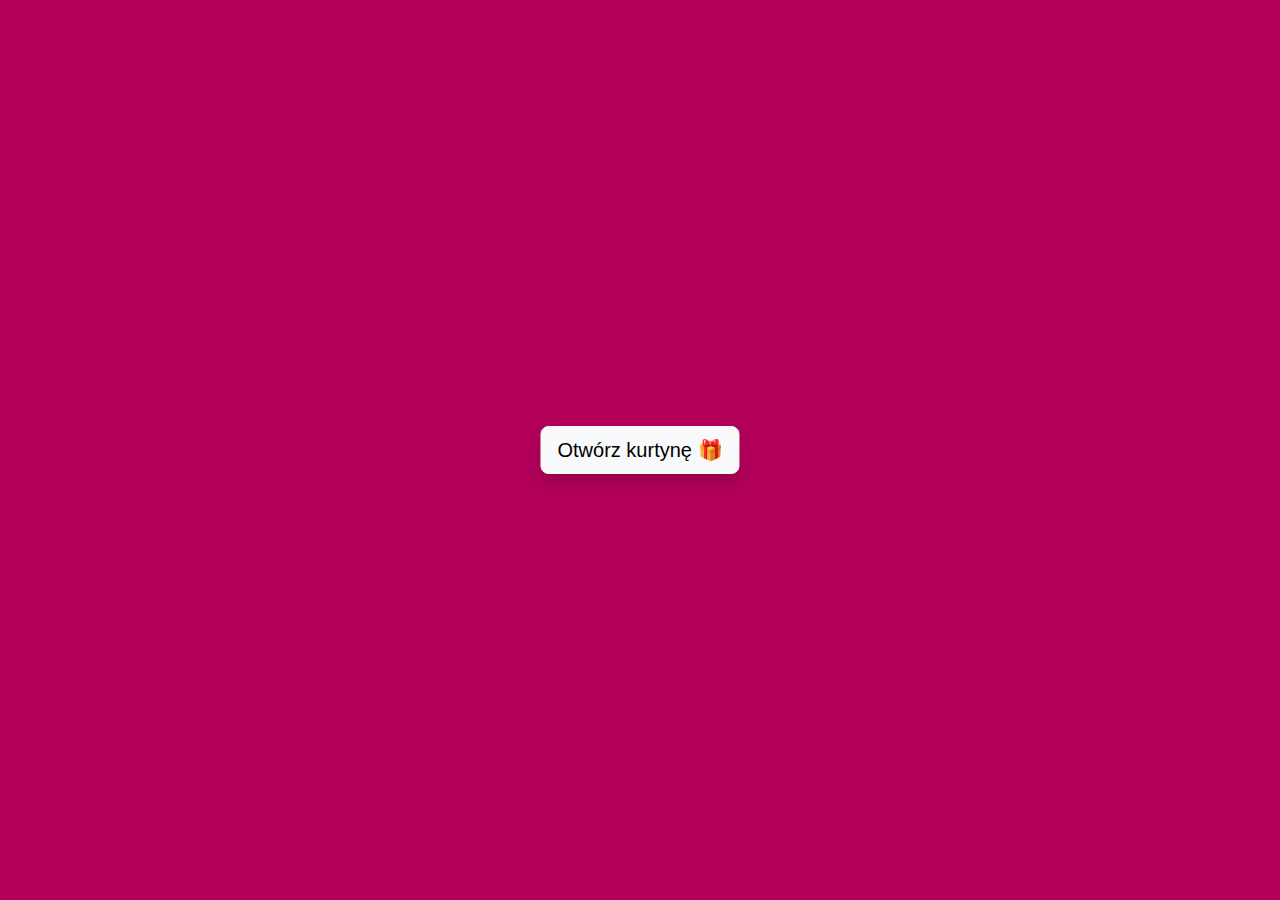
<file: Antoninka/index.html>
<!DOCTYPE html>
<html lang="pl">
<head>
  <meta charset="UTF-8">
  <title>Wszystkiego najlepszego Misiu!!</title>
  <meta name="viewport" content="width=device-width, initial-scale=1">

  <!-- Bootstrap CSS -->
  <link href="https://cdn.jsdelivr.net/npm/bootstrap@5.3.2/dist/css/bootstrap.min.css" rel="stylesheet">
  <!-- Bootstrap Icons -->
  <link href="https://cdn.jsdelivr.net/npm/bootstrap-icons@1.11.3/font/bootstrap-icons.css" rel="stylesheet">

  <link rel="stylesheet" href="style.css">
</head>
<body>
  <!-- Kurtyna -->
  <div id="curtain-left"></div>
  <div id="curtain-right"></div>
  <div id="curtain-button">
    <button class="btn btn-light btn-lg shadow" onclick="openCurtain()">Otwórz kurtynę 🎁</button>
  </div>

  <!-- Nagłówek -->
  <header class="text-center p-4">
    <h1 class="fw-bold text-light">🌹 Wszystkiego najlepszego Misiu!! 🌹</h1>
    <div class="d-flex justify-content-center gap-3 mt-3 flex-wrap">
      <button class="btn btn-pink shadow" onclick="showSection('photos')">
        <i class="bi bi-images me-2"></i> Zdjęcia
      </button>
      <button class="btn btn-pink shadow" onclick="showSection('wishes')">
        <i class="bi bi-envelope-heart me-2"></i> Życzenia
      </button>
      <button class="btn btn-pink shadow" onclick="showSection('plans')">
        <i class="bi bi-geo-alt-fill"></i> Plany
      </button>
      <button class="btn btn-pink shadow" onclick="showSection('questions')">
        <i class="bi bi-chat-heart me-2"></i> Pytania
      </button>
      <button class="btn btn-pink shadow" onclick="showSection('Time')">
        <i class="bi bi-clock-fill"></i> Czas
      </button>
    </div>
  </header>

  <!-- Główna zawartość -->
  <main class="container py-5">

<!-- Multimedia: zdjęcia + filmy -->
<div class="box" id="photos" style="display:block;">
    <h2 class="text-center text-light mb-4">Nasze zdjęcia 📸</h2>
    <div id="carouselGallery" class="carousel slide" data-bs-ride="carousel">
      <div class="carousel-inner" ><!-- JS wypełni zdjęciami i filmami --></div>
      <button class="carousel-control-prev" type="button" data-bs-target="#carouselGallery" data-bs-slide="prev">
        <span class="carousel-control-prev-icon"></span>
      </button>
      <button class="carousel-control-next" type="button" data-bs-target="#carouselGallery" data-bs-slide="next">
        <span class="carousel-control-next-icon"></span>
      </button>
    </div>
  </div>


    <!-- Zdjęcia
    
      <div id="carouselPhotos" class="carousel slide shadow rounded" data-bs-ride="carousel">
        <div class="carousel-inner rounded">
          <div class="carousel-item active">
            <img src="Fotos/Antonina (1).jpg" class="d-block w-100" alt="Zdjęcie 1">
          </div>
          <div class="carousel-item">
            <img src="Fotos/Antonina (1).mp4" class="d-block w-100" alt="Zdjęcie 2">
          </div>
          <div class="carousel-item">
            <img src="img/photo3.jpg" class="d-block w-100" alt="Zdjęcie 3">
          </div>
        </div>
        <button class="carousel-control-prev" type="button" data-bs-target="#carouselPhotos" data-bs-slide="prev">
          <span class="carousel-control-prev-icon"></span>
        </button>
        <button class="carousel-control-next" type="button" data-bs-target="#carouselPhotos" data-bs-slide="next">
          <span class="carousel-control-next-icon"></span>
        </button>
      </div>
    </div> -->

    <!-- Życzenia -->
    <div class="box" id="wishes">
      <h2 class="text-center text-light mb-4">Życzenia dla Ciebie 💌</h2>
      <div class="glass-box p-4">
        <p class="lead text-center text-light">
          Najdroższa Antonino, życzę Ci wszystkiego najlepszego, dużo miłości, szczęścia i spełnienia marzeń. 💖  
          Każdy dzień z Tobą to dla mnie szczesliwy. Spedzanie z toba każdego wolnego czasu jest jak miód dla mojego serca. 🌸
          Twoj uśmiech rozświetla moje dni, a Twoja obecność sprawia, że świat jest piękniejszy.
          Każde twoje spojrzenie sprawia, że moje serce bije szybciej, a Twoje słowa są dla mnie jak najpiękniejsza melodia. 🎶
          Lubie nasze rozmowy i Spedzanie czasu razem czuje wtedy ze wiem co to znaczy kochać i być kochanym. 💞
          Mam wielka Nadzieje Moja Afrodyto , Bogini Miłosci , Kwiecie Lotosu , Promyczku Nadzieji , Ostanie wsochedze Słonca, że nasze wspólne chwile będą trwały wiecznie. 🌹  
          Dziękuję, że jesteś w moim życiu i że mogę dzielić z Tobą te wyjątkowe chwile.
        </p>
      </div>
    </div>


    <div class="box" id="plans">
        <h2 class="text-center text-light mb-4">Plany na wakacje 🌍</h2>
      
        <div id="carouselPlans" class="carousel slide shadow rounded" data-bs-ride="carousel">
          <div class="carousel-inner rounded" id="carouselInnerPlans"></div>
      
          <button class="carousel-control-prev" type="button" data-bs-target="#carouselPlans" data-bs-slide="prev">
            <span class="carousel-control-prev-icon"></span>
          </button>
          <button class="carousel-control-next" type="button" data-bs-target="#carouselPlans" data-bs-slide="next">
            <span class="carousel-control-next-icon"></span>
          </button>
        </div>
      </div>
      
<!-- 
    Plany
    <div class="box" id="plans">
      <h2 class="text-center text-light mb-4">Plany na wakacje 🌍</h2>
      <div id="carouselPlans" class="carousel slide shadow rounded" data-bs-ride="carousel">
        <div class="carousel-inner rounded">
          <div class="carousel-item active">
            <img src="img/paryz.jpg" class="d-block w-100" alt="Paryż">
          </div>
          <div class="carousel-item">
            <img src="img/venecja.jpg" class="d-block w-100" alt="Wenecja">
          </div>
          <div class="carousel-item">
            <img src="img/zakopane.jpg" class="d-block w-100" alt="Zakopane">
          </div>
        </div>
        <button class="carousel-control-prev" type="button" data-bs-target="#carouselPlans" data-bs-slide="prev">
          <span class="carousel-control-prev-icon"></span>
        </button>
        <button class="carousel-control-next" type="button" data-bs-target="#carouselPlans" data-bs-slide="next">
          <span class="carousel-control-next-icon"></span>
        </button>
      </div>
    </div> -->

    <!-- Pytania -->
    <div class="box" id="questions">
      <h2 class="text-center text-light mb-4">Pytania dla nas 💕</h2>
      <div id="carouselQuestions" class="carousel slide shadow rounded" data-bs-ride="carousel">
        <div class="carousel-inner" id="questionsInner"></div>
        <button class="carousel-control-prev" type="button" data-bs-target="#carouselQuestions" data-bs-slide="prev">
          <span class="carousel-control-prev-icon"></span>
        </button>
        <button class="carousel-control-next" type="button" data-bs-target="#carouselQuestions" data-bs-slide="next">
          <span class="carousel-control-next-icon"></span>
        </button>
      </div>
    </div>
  </main>


  <div class="box text-center mb-5" id="Time">
  <h1 class="text-light mb-3"><i class="bi bi-clock-fill"></i> Czas razem ⏰</h1>
  <h3 class="font-weight-bold" id="TimeWithYou" style="font-size: larger; " >Czas ile juz jestesmy razem Od 25 Maja: </h3>
  <p class="text-light lead" id="timeSinceMay26">Ładowanie...</p>
  <h3 class="font-weight-bold" id="TimeWithYou" style="font-size: larger; " >Czas ile juz sie znamy Od 22 Marca: </h3>
  <p class="text-light" id="timeSinceMarch22">Znajomość od 22 marca: Ładowanie...</p>
</div>


  <!-- Bootstrap JS -->
  <script src="https://cdn.jsdelivr.net/npm/bootstrap@5.3.2/dist/js/bootstrap.bundle.min.js"></script>
  <script src="script.js"></script>
</body>
</html>
</file>
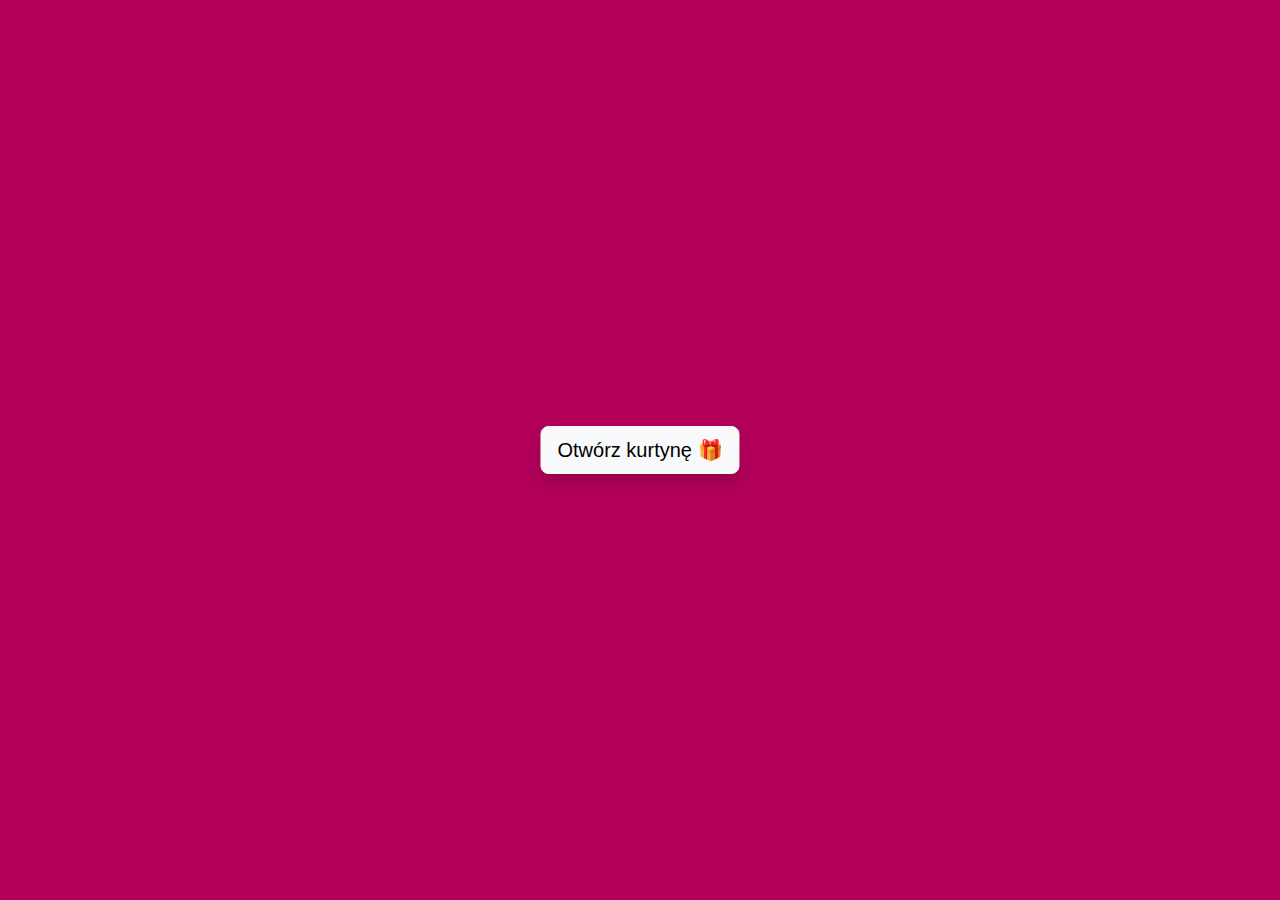
<file: Antoninka/Main.html>
<!DOCTYPE html>
<html lang="pl">
<head>
  <meta charset="UTF-8">
  <title>Wszystkiego najlepszego Antonina!!</title>
  <meta name="viewport" content="width=device-width, initial-scale=1">

  <!-- Bootstrap CSS -->
  <link href="https://cdn.jsdelivr.net/npm/bootstrap@5.3.2/dist/css/bootstrap.min.css" rel="stylesheet">
  <!-- Bootstrap Icons -->
  <link href="https://cdn.jsdelivr.net/npm/bootstrap-icons@1.11.3/font/bootstrap-icons.css" rel="stylesheet">

  <link rel="stylesheet" href="style.css">
</head>
<body>
  <!-- Kurtyna -->
  <div id="curtain-left"></div>
  <div id="curtain-right"></div>
  <div id="curtain-button">
    <button class="btn btn-light btn-lg shadow" onclick="openCurtain()">Otwórz kurtynę 🎁</button>
  </div>

  <!-- Nagłówek -->
  <header class="text-center p-4">
    <h1 class="fw-bold text-light">🌹 Wszystkiego najlepszego Antonina!! 🌹</h1>
    <div class="d-flex justify-content-center gap-3 mt-3 flex-wrap">
      <button class="btn btn-pink shadow" onclick="showSection('photos')">
        <i class="bi bi-images me-2"></i> Zdjęcia
      </button>
      <button class="btn btn-pink shadow" onclick="showSection('wishes')">
        <i class="bi bi-envelope-heart me-2"></i> Życzenia
      </button>
      <button class="btn btn-pink shadow" onclick="showSection('plans')">
        <i class="bi bi-geo-alt-fill"></i> Plany
      </button>
      <button class="btn btn-pink shadow" onclick="showSection('questions')">
        <i class="bi bi-chat-heart me-2"></i> Pytania
      </button>
    </div>
  </header>

  <!-- Główna zawartość -->
  <main class="container py-5">

<!-- Multimedia: zdjęcia + filmy -->
<div class="box" id="photos" style="display:block;">
    <h2 class="text-center text-light mb-4">Nasze zdjęcia 📸</h2>
    <div id="carouselGallery" class="carousel slide" data-bs-ride="carousel">
      <div class="carousel-inner" ><!-- JS wypełni zdjęciami i filmami --></div>
      <button class="carousel-control-prev" type="button" data-bs-target="#carouselGallery" data-bs-slide="prev">
        <span class="carousel-control-prev-icon"></span>
      </button>
      <button class="carousel-control-next" type="button" data-bs-target="#carouselGallery" data-bs-slide="next">
        <span class="carousel-control-next-icon"></span>
      </button>
    </div>
  </div>


    <!-- Zdjęcia
    
      <div id="carouselPhotos" class="carousel slide shadow rounded" data-bs-ride="carousel">
        <div class="carousel-inner rounded">
          <div class="carousel-item active">
            <img src="Fotos/Antonina (1).jpg" class="d-block w-100" alt="Zdjęcie 1">
          </div>
          <div class="carousel-item">
            <img src="Fotos/Antonina (1).mp4" class="d-block w-100" alt="Zdjęcie 2">
          </div>
          <div class="carousel-item">
            <img src="img/photo3.jpg" class="d-block w-100" alt="Zdjęcie 3">
          </div>
        </div>
        <button class="carousel-control-prev" type="button" data-bs-target="#carouselPhotos" data-bs-slide="prev">
          <span class="carousel-control-prev-icon"></span>
        </button>
        <button class="carousel-control-next" type="button" data-bs-target="#carouselPhotos" data-bs-slide="next">
          <span class="carousel-control-next-icon"></span>
        </button>
      </div>
    </div> -->

    <!-- Życzenia -->
    <div class="box" id="wishes">
      <h2 class="text-center text-light mb-4">Życzenia dla Ciebie 💌</h2>
      <div class="glass-box p-4">
        <p class="lead text-center text-light">
          Najdroższa Antonino, życzę Ci wszystkiego najlepszego, dużo miłości, szczęścia i spełnienia marzeń. 💖  
          Każdy dzień z Tobą to dla mnie szczesliwy. Spedzanie z toba każdego wolnego czasu jest jak miód dla mojego serca. 🌸
          Twoj uśmiech rozświetla moje dni, a Twoja obecność sprawia, że świat jest piękniejszy.
          Każde twoje spojrzenie sprawia, że moje serce bije szybciej, a Twoje słowa są dla mnie jak najpiękniejsza melodia. 🎶
          Lubie nasze rozmowy i Spedzanie czasu razem czuje wtedy ze wiem co to znaczy kochać i być kochanym. 💞
          Mam wielka Nadzieje Moja Afrodyto , Bogini Miłosci , Kwiecie Lotosu , Promyczku Nadzieji , Ostanie wsochedze Słonca, że nasze wspólne chwile będą trwały wiecznie. 🌹  
          Dziękuję, że jesteś w moim życiu i że mogę dzielić z Tobą te wyjątkowe chwile.
        </p>
      </div>
    </div>


    <div class="box" id="plans">
        <h2 class="text-center text-light mb-4">Plany na wakacje 🌍</h2>
      
        <div id="carouselPlans" class="carousel slide shadow rounded" data-bs-ride="carousel">
          <div class="carousel-inner rounded" id="carouselInnerPlans"></div>
      
          <button class="carousel-control-prev" type="button" data-bs-target="#carouselPlans" data-bs-slide="prev">
            <span class="carousel-control-prev-icon"></span>
          </button>
          <button class="carousel-control-next" type="button" data-bs-target="#carouselPlans" data-bs-slide="next">
            <span class="carousel-control-next-icon"></span>
          </button>
        </div>
      </div>
      
<!-- 
    Plany
    <div class="box" id="plans">
      <h2 class="text-center text-light mb-4">Plany na wakacje 🌍</h2>
      <div id="carouselPlans" class="carousel slide shadow rounded" data-bs-ride="carousel">
        <div class="carousel-inner rounded">
          <div class="carousel-item active">
            <img src="img/paryz.jpg" class="d-block w-100" alt="Paryż">
          </div>
          <div class="carousel-item">
            <img src="img/venecja.jpg" class="d-block w-100" alt="Wenecja">
          </div>
          <div class="carousel-item">
            <img src="img/zakopane.jpg" class="d-block w-100" alt="Zakopane">
          </div>
        </div>
        <button class="carousel-control-prev" type="button" data-bs-target="#carouselPlans" data-bs-slide="prev">
          <span class="carousel-control-prev-icon"></span>
        </button>
        <button class="carousel-control-next" type="button" data-bs-target="#carouselPlans" data-bs-slide="next">
          <span class="carousel-control-next-icon"></span>
        </button>
      </div>
    </div> -->

    <!-- Pytania -->
    <div class="box" id="questions">
      <h2 class="text-center text-light mb-4">Pytania dla nas 💕</h2>
      <div id="carouselQuestions" class="carousel slide shadow rounded" data-bs-ride="carousel">
        <div class="carousel-inner" id="questionsInner"></div>
        <button class="carousel-control-prev" type="button" data-bs-target="#carouselQuestions" data-bs-slide="prev">
          <span class="carousel-control-prev-icon"></span>
        </button>
        <button class="carousel-control-next" type="button" data-bs-target="#carouselQuestions" data-bs-slide="next">
          <span class="carousel-control-next-icon"></span>
        </button>
      </div>
    </div>
  </main>

  <!-- Bootstrap JS -->
  <script src="https://cdn.jsdelivr.net/npm/bootstrap@5.3.2/dist/js/bootstrap.bundle.min.js"></script>
  <script src="script.js"></script>
</body>
</html>
</file>
<file: Antoninka/style.css>
/* Romantyczne gradientowe tło */
body {
    margin: 0;
    font-family: 'Segoe UI', sans-serif;
    background: linear-gradient(135deg, #ffdde1, #ee9ca7, #ff758c, #e60073);
    background-size: 400% 400%;
    animation: gradient 20s ease infinite;
    min-height: 100vh;
  }
  
  /* animacja gradientu */
  @keyframes gradient {
    0% {background-position: 0% 50%;}
    50% {background-position: 100% 50%;}
    100% {background-position: 0% 50%;}
  }
  
  /* kurtyna */
  #curtain-left, #curtain-right {
    position: fixed;
    top: 0;
    width: 50%;
    height: 100%;
    background: #b30059;
    z-index: 10;
    transition: transform 2s ease-in-out;
  }
  #curtain-left { left: 0; }
  #curtain-right { right: 0; }
  
  #curtain-button {
    position: fixed;
    top: 50%;
    left: 50%;
    transform: translate(-50%, -50%);
    z-index: 11;
  }
  
  /* przyciski */
  .btn-pink {
    background: #ff4da6;
    color: white;
    border-radius: 30px;
    padding: 10px 20px;
  }
  .btn-pink:hover {
    background: #e60073;
    color: white;
  }
  
  /* boxy */
  .box {
    display: none;
  }
  
  .glass-box {
    background: rgba(255, 255, 255, 0.15);
    border: 2px solid rgba(255, 255, 255, 0.25);
    border-radius: 15px;
    backdrop-filter: blur(10px);
  }

/* Tylko zdjęcia w karuzeli */
.carousel-inner {

    
    max-width: 80%;     
    object-fit: contain; 
    display: block;
    margin: 0 auto;     
    border-radius: 15px; 
  }
</file>
